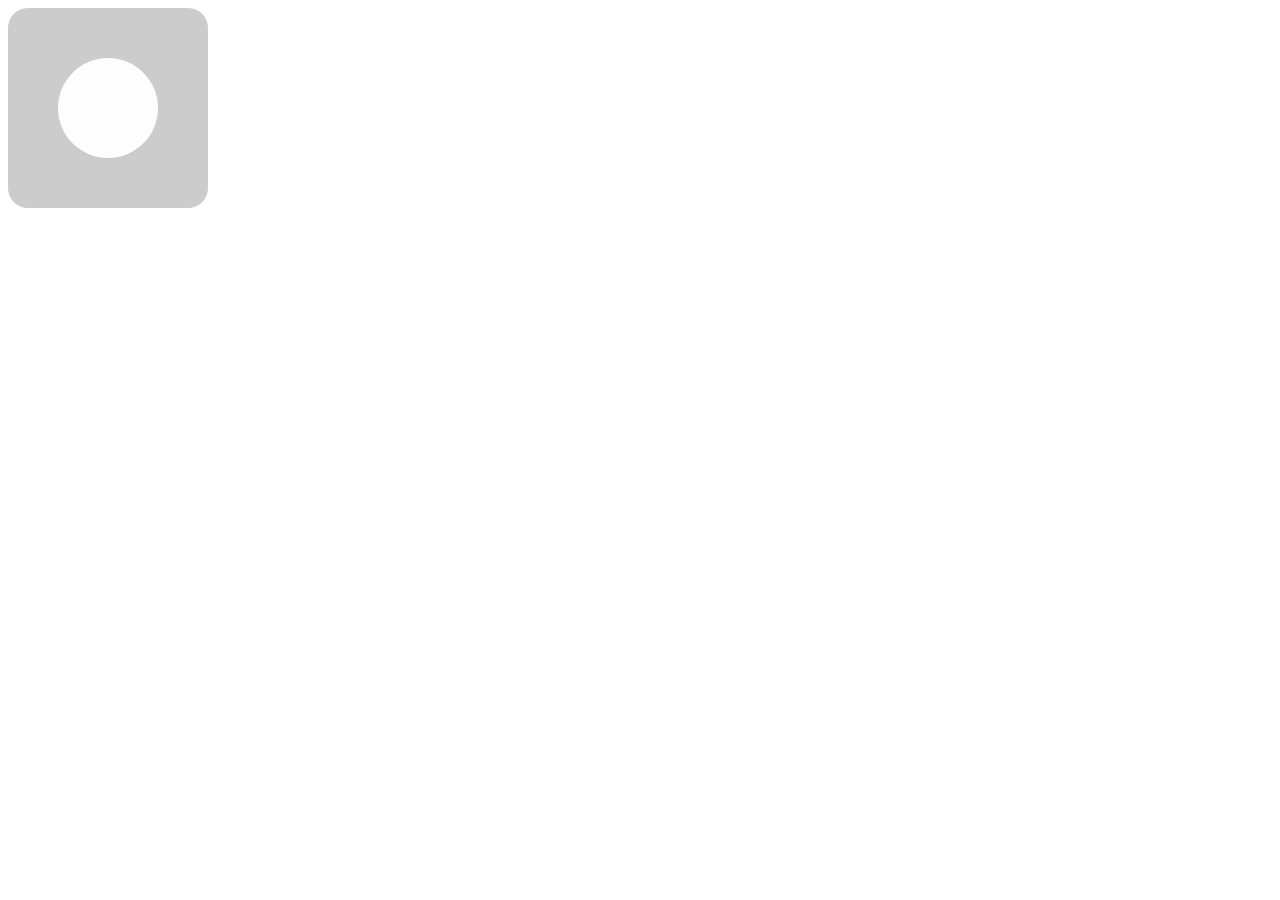
<file: Margin-Auto-on-A-Flex-Item/index.html>
<!DOCTYPE html>
<html lang="en">
<head>
    <meta charset="UTF-8">
    <meta http-equiv="X-UA-Compatible" content="IE=edge">
    <meta name="viewport" content="width=device-width, initial-scale=1.0">
    <link rel="stylesheet" href="style.css">
    <title>Margin-Auto-on-A-Flex-Item</title>
</head>
<body>
    <div class="parent">
        <div class="child">
            <!-- Content -->
        </div>
    </div>
</body>
</html>
</file>
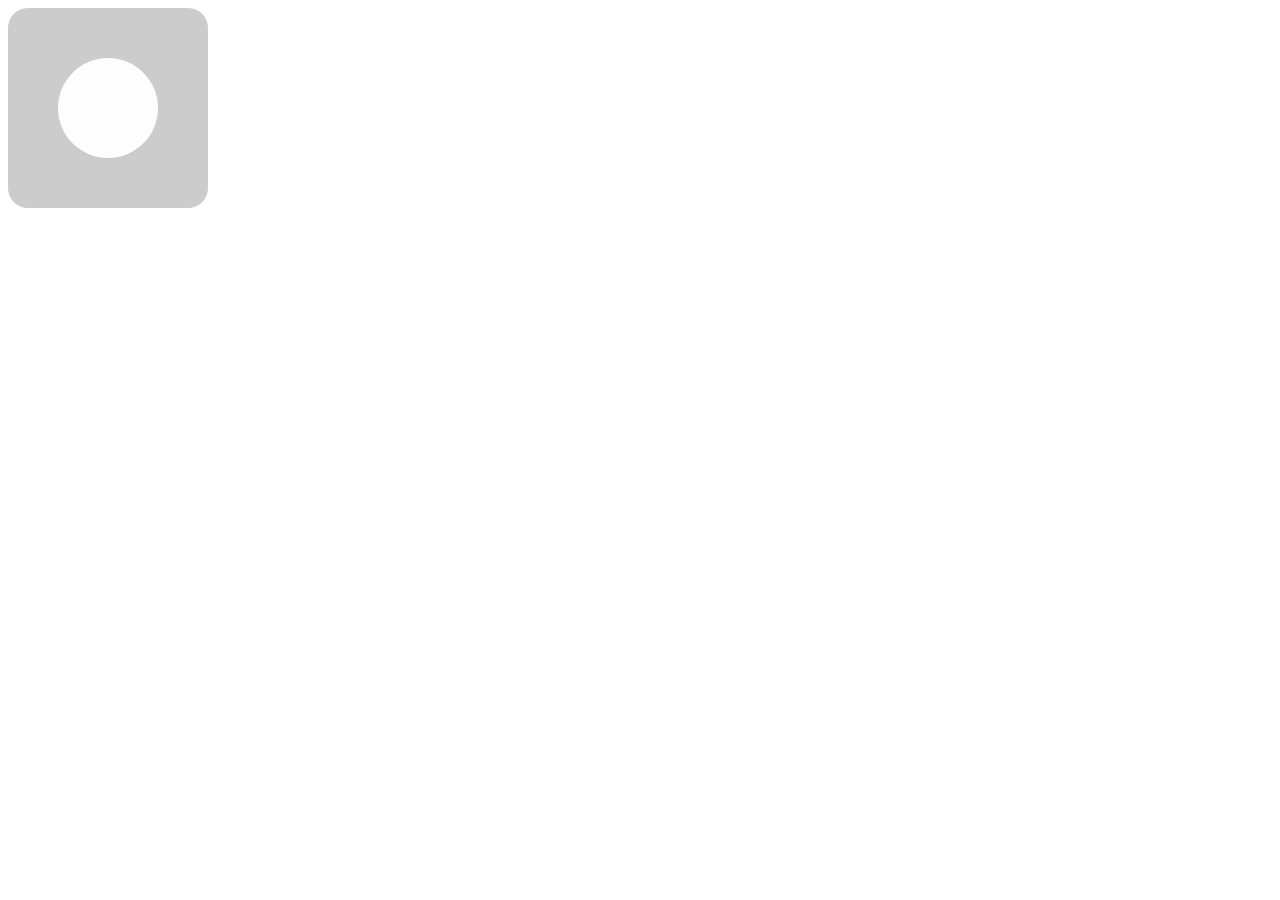
<file: Using-FlexBox/index.html>
<!DOCTYPE html>
<html lang="en">
<head>
    <meta charset="UTF-8">
    <meta http-equiv="X-UA-Compatible" content="IE=edge">
    <meta name="viewport" content="width=device-width, initial-scale=1.0">
    <link rel="stylesheet" href="style.css">
    <title>Document</title>
</head>
<body>
    <div class="parent">
        <div class="child">
            <!-- Content -->
        </div>
    </div>
</body>
</html>
</file>
<file: Margin-Auto-on-A-Flex-Item/style.css>
.parent{
    width: 200px;
    height: 200px;
    border-radius: 20px;
    background: #ccc;
    display: flex;
}
.child{
    width: 100px;
    height: 100px;
    border-radius: 50px;
    background: #fdfdfd;
    margin: auto;
}
</file>
<file: Using-FlexBox/style.css>
.parent{
    width: 200px;
    height: 200px;
    border-radius: 20px;
    background: #ccc;
    display: flex;
    justify-content: center;
    align-items: center;
}
.child{
    width: 100px;
    height: 100px;
    border-radius: 50px;
    background: #fdfdfd;
}
</file>
